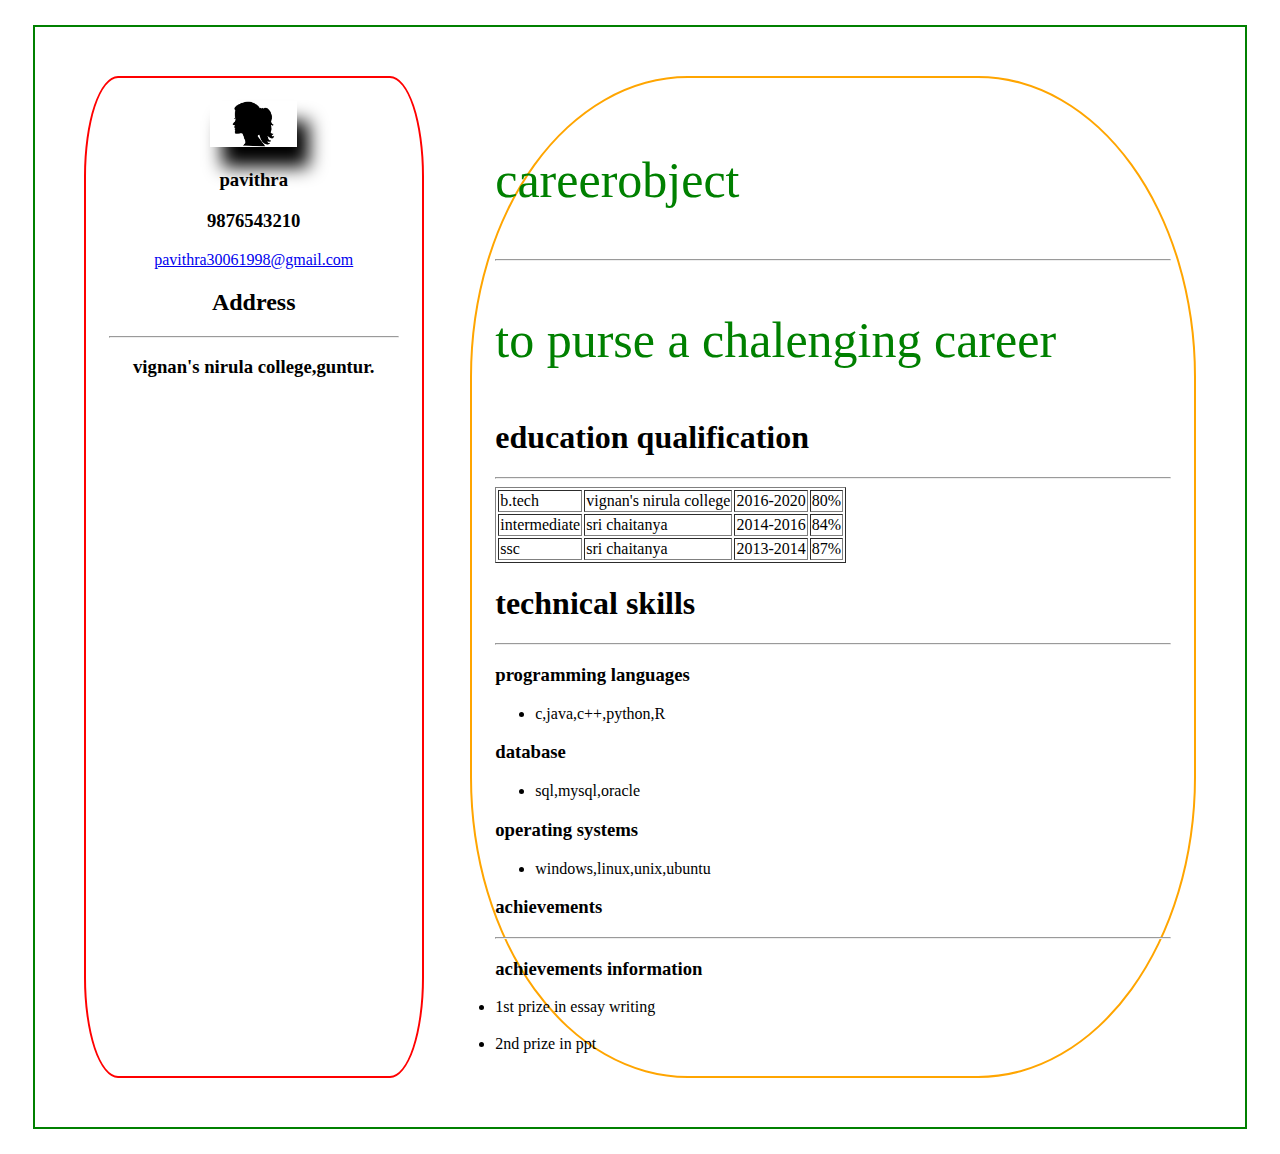
<file: index.html>
<!DOCTYPE html>
<html lang="en" dir="ltr">
<head>
	<meta charset="utf-8">
	<title>index</title>
	<link rel="stylesheet" href="style.css">
	<meta charset="viewport" content="width=device-width,intial-scale=1.0">
</head>
<body>
	<div class="main"onclick="openpage()">
	  <div class="left">
	   </div>
	   <div class="right">
	   </div>
	</div>
	<script type="text/javascript" src="main.js"></script>
</body>
</html>
</file>
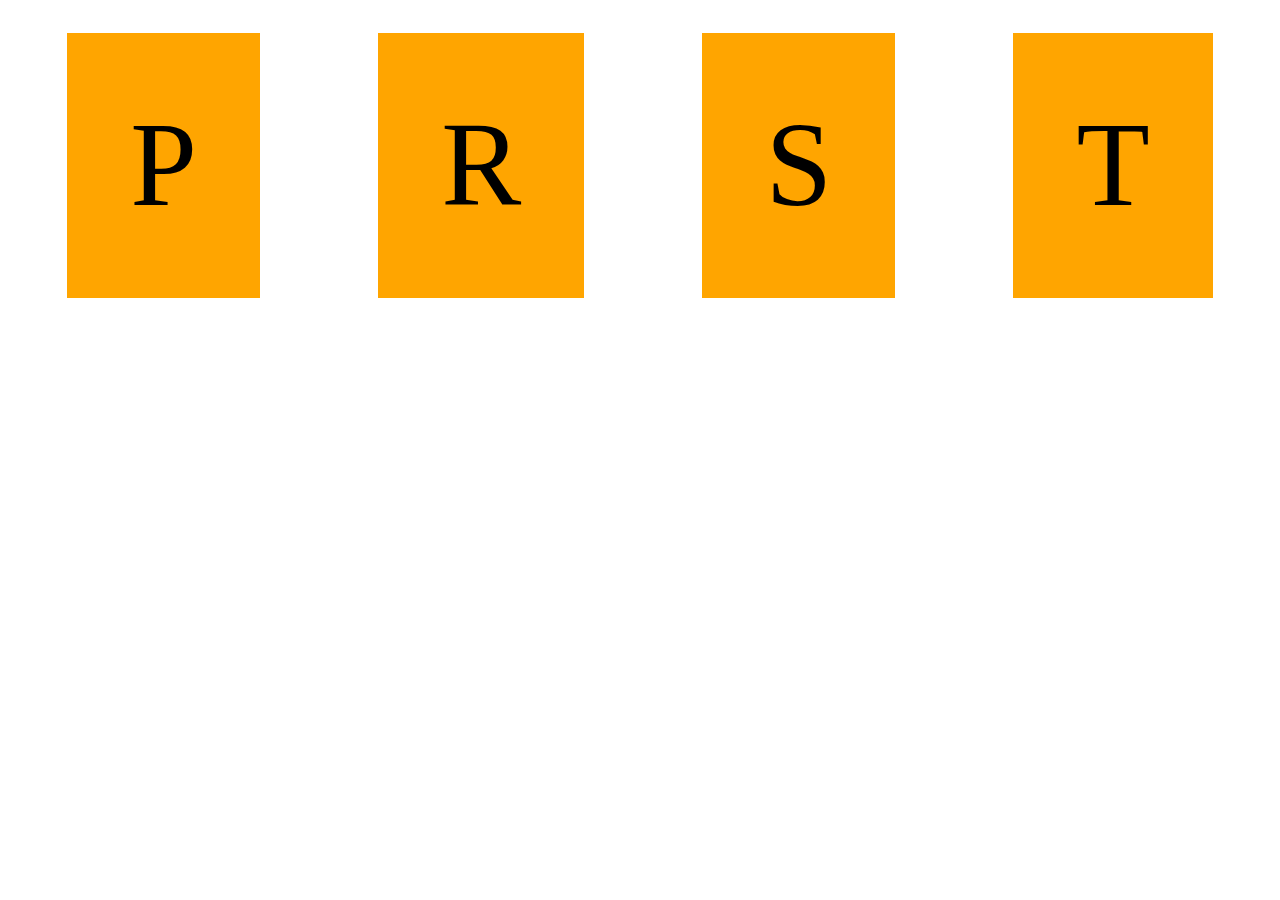
<file: flex.html>
<html>
<head>
	<meta charset="utf-8">
	<meta name="viewport"content="width=device-width,intial-scale=1.0">
	<title>flexbox</title>
	<style>
	.flex{
		display:flex;
		flex-direction: row;
		justify-content:space-around;
		flex-wrap:wrap-reverse;
	}
	.flex div{
		background-color: orange;
		margin:2%;
		padding:5%;
		font-size: 120px;
	}
	</style>
	</head>
	<body>
	<div class="flex">
		<div>P</div>
		<div>R</div>
		<div>S</div>
		<div>T</div>
	</div>
</body>
</html>
</file>
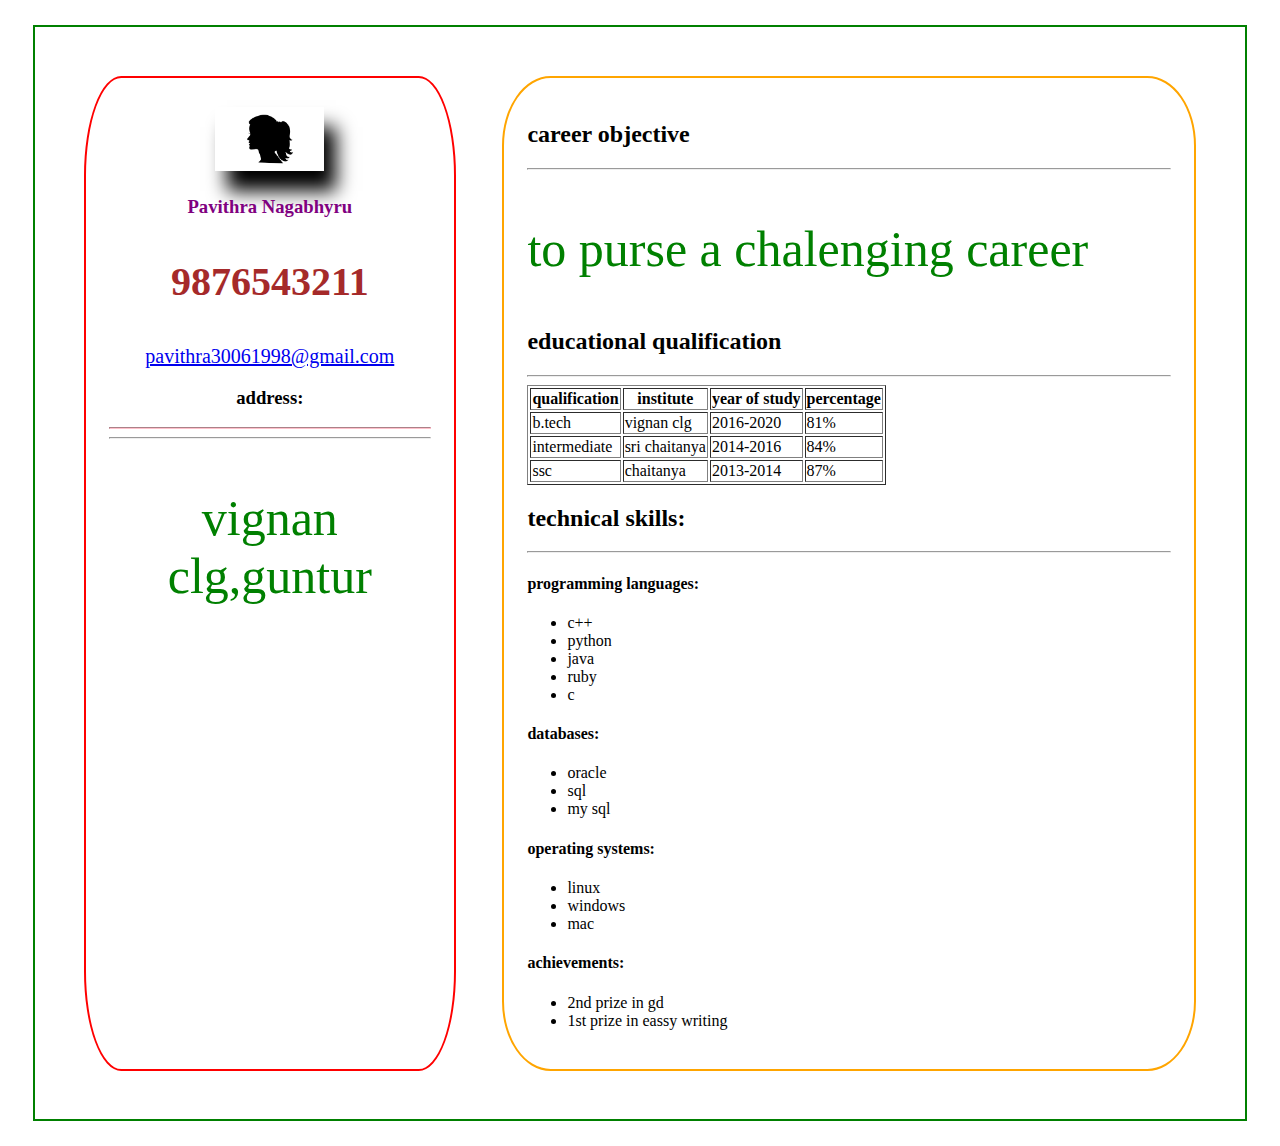
<file: resume1.html>
<html>
<head>
	<title>resume project</title>
	<meta name="viewport" content="width=device-width,intial scale=1.0">
    <link rel="stylesheet" href="resume2.css">
 </head>
 <body>
    <div class="main">
 		<div class="left">
 			<img src="image2.png" alt="image2">	
 			<h3 style="color:purple">Pavithra Nagabhyru</h3>
 			<h3 id="number">9876543211</h3>
 			<a style="font-size:20px" href="mail%to:pavithra30061998@gmail.com">pavithra30061998@gmail.com</a>
 			<h3>address:</h3>
 			<hr style="border-color:pink">
 			<hr>
 			<p>vignan clg,guntur</p>
 		</div>
 			<div class="right">
 			<h2>career objective</h2>
 			<hr>
 			<p>to purse a chalenging career</p>
 		    </p>
 		    <h2>educational qualification</h2>
 		    <hr>
 		    <div class="table1">
 		    <table border=1>
 		    	<tr>
 		    	<th>
 		    	qualification</th>
 		    	<th>institute</th>
 		    	<th>year of study</th>
 		    	<th>percentage</th>
 		    </tr>
 		     <tr>
 		     <td>b.tech</td>
 		     <td>vignan clg</td>
 		     <td>2016-2020</td>
 		     <td>81%</td>
 		    </tr>
 		     <tr>
 		     <td>intermediate</td>
 		     <td>sri chaitanya</td>
 		     <td>2014-2016</td>
 		     <td>84%</td>
 		    </tr>
 		   <tr>
 		   	<td>ssc</td>
 		   	<td>chaitanya</td>
 		   	<td>2013-2014</td>
 		   	<td>87%</td>
 		   </tr>
 		</table>
 	</div>
 		<h2>technical skills:</h2>
 		<hr>
 		<h4>programming languages:</h4>
 		<ul>
 			<li>c++</li>
 			<li>python</li>
 			<li>java</li>
 			<li>ruby</li>
 			<li>c</li>
 		</ul>
 		<h4>databases:</h4>
 	<ul>
 		<li>oracle</li>
 		<li>sql</li>
 		<li>my sql</li>
 	  </ul>
 	  <h4>operating systems:</h4>
 	  <ul>
 	  	<li>linux</li>
 	  	<li>windows</li>
 	  	<li>mac</li>
 	  </ul>
 	  <h4>achievements:</h4>
 	  <ul>
 	  	<li>2nd prize in gd</li>
 	  	<li>1st prize in eassy writing</li>
 		</div>
 	</div>
 </div>
 </body>
 <html>
</file>
<file: style.css>
.main{
   border: 2px solid green;
    margin: 2%;
    padding: 2%;
 }  
a{
  word-wrap: break-word;
}
.main{
  display:flex;
  flex-direction: row;
}
 .left
 {
  border: 2px solid red;
  padding: 2%;
  margin: 2%;
  border-radius: 10%;
  text-align: center;
  width: 30%;
 }
  .right{
      border-radius:7%;   
      width:70%;
  }
  .left img{ 
  width: 30%;
  border-radius: 50% 
  border: 5px solid red;
  box-shadow: 12px 20px 18px black; }
  .right{
  border: 2px solid orange;
  padding: 2%;
  margin: 2%;
  border-radius:30%;
 }
 #number{
  color: brown;
  font-size: 40px;
 }
 p{
  color:green;
  font-size: 50px;
 }
 @media only screen and (min-width:320px) and (max-width:480px){
.main{
        border: 2px solid green;
    margin: 2%;
      padding: 2%;
   }
  a{
  word-wrap: break-word;
     }
.main{
    display:flex;
    flex-direction: column;
     }
 .left
    {
   border: 2px solid red;
   padding: 2%;
   margin: 2%;
   border-radius: 10%;
   text-align: center;
   width: 80%;
    }
  .left{
      border-radius: 10%;
      width: 90%;
      background-color:blue;
      padding: 2%;
      margin: 2%;
    }
  .right
  {
    width: 90%;
    border-radius:10%;
    background-color: yellow;
  }
  .left img
  {  
  width: 90%;
   padding: 2%;
  margin: 2%;
  border-radius: 50% ;
  border: 5px solid red;
  box-shadow: 12px 20px 18px black;
}
  .right{
  border: 2px solid orange;
  padding: 2%;
  margin: 2%;
 }
 #number{
  color: brown;
  font-size: 40px;
 }
 p{
  color:green;
  font-size: 50px;
 }
.table1{
  width:90%;
  overflow-x: auto;
}
@media only screen and (min-width:481px) and (max-width:769px){
    .main{
          border: 2px solid green;
      margin: 2%;
      padding: 2%;
    }
  a{
  word-wrap: break-word;
     }
.main{
    display:flex;
    flex-direction: row;
     }
 .left
    {
   border: 2px solid red;
   padding: 2%;
   margin: 2%;
   border-radius: 10%;
   text-align: center;
   width: 80%;
   background-color: orange;
    }
      .left{
      border-radius: 10%;
      width: 40%;
      background-color: blue;
      padding: 2%;
      margin: 2%;
    }

  .right
  {
    width: 90%;
    border-radius:10%;
    background-color:pink;
  }
  .left img
  {  
  width: 20%;
   padding: 2%;
  margin: 2%;
  border-radius: 50% ;
  border: 5px solid red;
  box-shadow: 12px 20px 18px black;
  background-color: green;
}
  .right{
  border: 2px solid orange;
  padding: 2%;
  margin: 2%;
 }
 #number{
  color: brown;
  font-size: 40px;
 }
 p{
  color:green;
  front-size: 50px;
 }
.table1{
  width:90;
  overflow-x: auto;
}
}
@media only screen and (min-width:770px) and (max-width:1024px){
    .main{
          border: 2px solid green;
      margin: 2%;
      padding: 2%;
    }
  a{
  word-wrap: break-word;
     }
.main{
    display:flex;
    flex-direction: row;
     }
 .left
    {
   border: 2px solid red;
   padding: 2%;
   margin: 2%;
   border-radius: 10%;
   text-align: left;
   width: 80%;
   background-color: orange;
    }

  .right
  {
    width: 90%;
    border-radius:10%;
    background-color:pink;
    padding:2%;
    margin:2%;
  }
  .left img
  {  
  width: 20%;
  border-radius: 50% ;
  border: 5px solid red;
  box-shadow: 12px 20px 18px black;
}
  .right{
  border: 2px solid red;
  padding: 2%;
  margin: 2%;
  border-radius: 10%;
 }
 #number{
  color: brown;
  font-size: 40px;
 }
 p{
  color:green;
  font-size: 50px;
 }
.table1{
  width:90%;
  overflow-x: auto;
}
}
</file>
<file: resume2.css>
.main{
	 border: 2px solid green;
	  margin: 2%;
	  padding: 2%;
 }	
a{
	word-wrap: break-word;
}
.main{
	display:flex;
	flex-direction: row;
}
 .left
 {
 	border: 2px solid red;
 	padding: 2%;
 	margin: 2%;
 	border-radius: 10%;
 	text-align: center;
 	width: 30%;
 }
  .right{
  	width: 60%;
  	border-radius:7%;
  }
  .left img{ 
  width: 30%;
   padding: 2%;
  margin: 2%;
  border-radius: 50% 
  border: 5px solid red;
  box-shadow: 12px 20px 18px black; }
  .right{
 	border: 2px solid orange;
 	padding: 2%;
 	margin: 2%;
 }
 #number{
 	color: brown;
 	font-size: 40px;
 }
 p{
 	color:green;
 	font-size: 50px;
 }
 @media only screen and (min-width:320px) and (max-width:480px){
.main{
        border: 2px solid green;
		margin: 2%;
    	padding: 2%;
	 }
	a{
	word-wrap: break-word;
     }
.main{
	  display:flex;
	  flex-direction: column;
     }
 .left
    {
 	 border: 2px solid red;
 	 padding: 2%;
 	 margin: 2%;
 	 border-radius: 10%;
 	 text-align: center;
 	 width: 80%;
    }
  .right
  {
  	width: 90%;
  	border-radius:10%;
  	background-color:skyblue;
  }
  .left img
  {  
  width: 90%;
   padding: 2%;
  margin: 2%;
  border-radius: 50% ;
  border: 5px solid red;
  box-shadow: 12px 20px 18px black;
}
  .right{
 	border: 2px solid orange;
 	padding: 2%;
 	margin: 2%;
 }
 #number{
 	color: brown;
 	font-size: 40px;
 }
 p{
 	color:green;
 	font-size: 50px;
 }
.table1{
	width:90%;
	overflow-x: auto;
}
@media only screen and (min-width:481px) and (max-width:769px){
    .main{
          border: 2px solid green;
		  margin: 2%;
		  padding: 2%;
		}
	a{
	word-wrap: break-word;
     }
.main{
	  display:flex;
	  flex-direction: row;
     }
 .left
    {
 	 border: 2px solid red;
 	 padding: 2%;
 	 margin: 2%;
 	 border-radius: 10%;
 	 text-align: center;
 	 width: 80%;
 	 background-color: orange;
    }
  .right
  {
  	width: 90%;
  	border-radius:10%;
  	background-color:pink;
  }
  .left img
  {  
  width: 20%;
   padding: 2%;
  margin: 2%;
  border-radius: 50% ;
  border: 5px solid red;
  box-shadow: 12px 20px 18px black;
  background-color: green;
}
  .right{
 	border: 2px solid orange;
 	padding: 2%;
 	margin: 2%;
 }
 #number{
 	color: brown;
 	font-size: 40px;
 }
 p{
 	color:green;
 	front-size: 50px;
 }
.table1{
  width:90;
	overflow-x: auto;
}
}
@media only screen and (min-width:770px) and (max-width:1024px){
    .main{
          border: 2px solid green;
		  margin: 2%;
		  padding: 2%;
		}
	a{
	word-wrap: break-word;
     }
.main{
	  display:flex;
	  flex-direction: row;
     }
 .left
    {
 	 border: 2px solid red;
 	 padding: 2%;
 	 margin: 2%;
 	 border-radius: 10%;
 	 text-align: left;
 	 width: 80%;
 	 background-color: orange;
    }
  .right
  {
  	width: 90%;
  	border-radius:10%;
  	background-color:pink;
  }
  .left img
  {  
  width: 20%;
   padding: 2%;
  margin: 2%;
  border-radius: 50% ;
  border: 5px solid red;
  box-shadow: 12px 20px 18px black;
  background-color: orange;
}
  .right{
 	border: 2px solid red;
 	padding: 2%;
 	margin: 2%;
 }
 #number{
 	color: brown;
 	font-size: 40px;
 }
 p{
 	color:green;
 	font-size: 50px;
 }
.table1{
	width:90%;
	overflow-x: auto;
}
}
</file>
